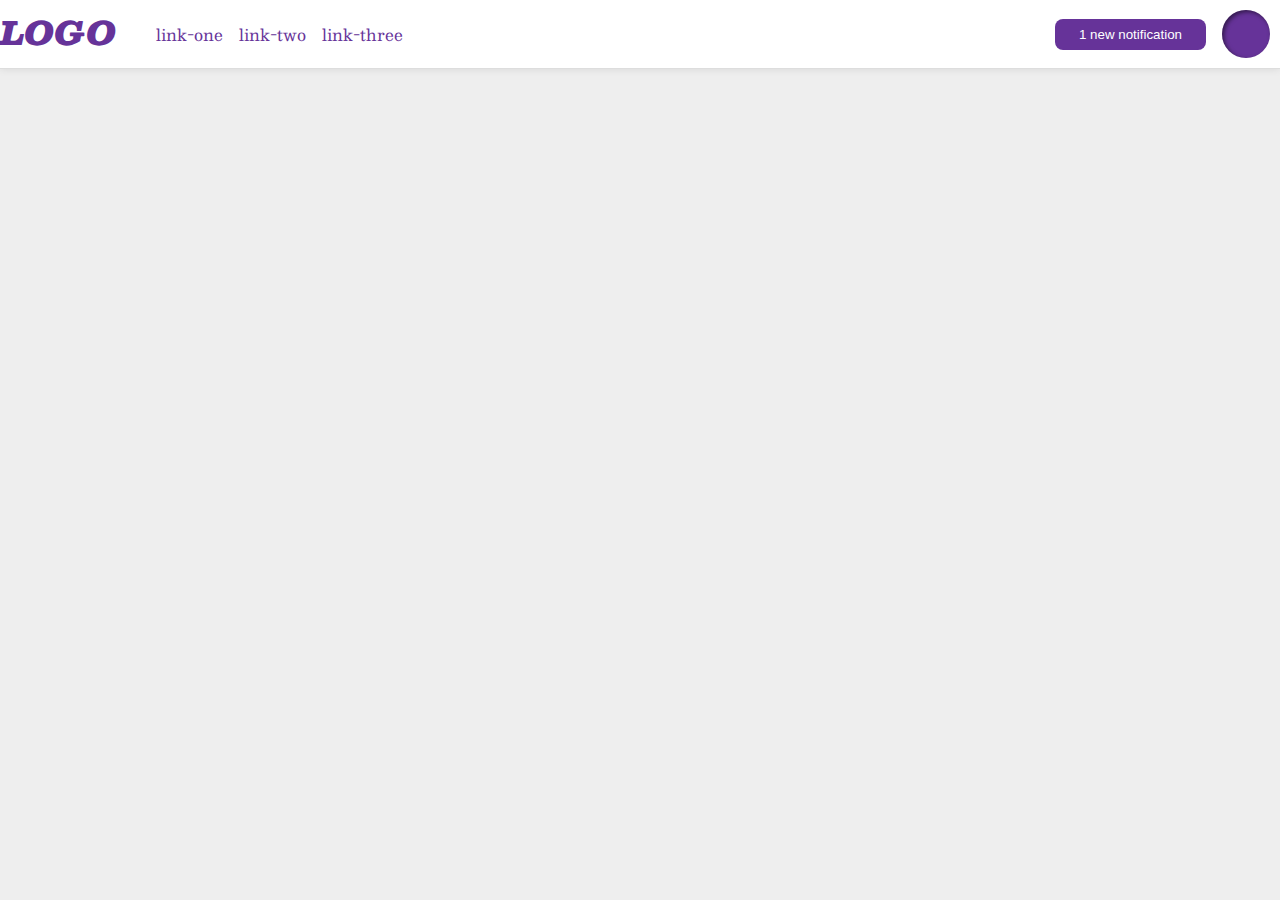
<file: flex/03-flex-header-2/index.html>
<!DOCTYPE html>
<html lang="en">
  <head>
    <meta charset="UTF-8">
    <meta http-equiv="X-UA-Compatible" content="IE=edge">
    <meta name="viewport" content="width=device-width, initial-scale=1.0">
    <title>Flex Header 2</title>
    <link rel="stylesheet" href="style.css">
  </head>
  <body>
    <div class="header">
      <div class="left-side">
        <div class="logo">
          LOGO
        </div>
        <ul class="links">
          <li><a href="google.com">link-one</a></li>
          <li><a href="google.com">link-two</a></li>
          <li><a href="google.com">link-three</a></li>
        </ul>
      </div>
      <div class="right-side">
        <button class="notifications">
          1 new notification
        </button>
        <div class="profile-image"></div>
      </div>
    </div>
  </body>
</html>
</file>
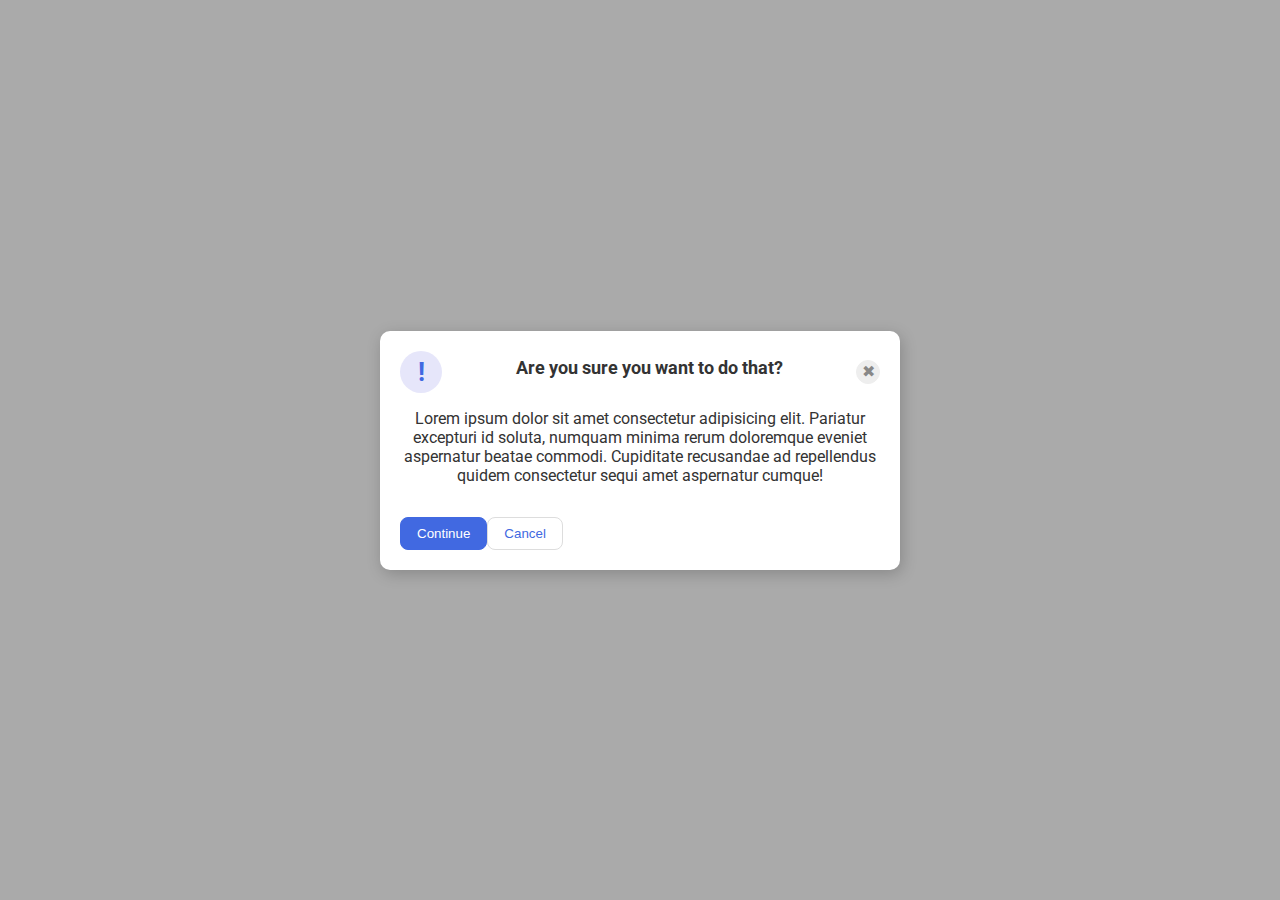
<file: flex/05-flex-modal/index.html>
<!DOCTYPE html>
<html lang="en">
  <head>
    <meta charset="UTF-8">
    <meta http-equiv="X-UA-Compatible" content="IE=edge">
    <meta name="viewport" content="width=device-width, initial-scale=1.0">
    <link rel="stylesheet" href="style.css">
    <title>Modal</title>
  </head>
  <body>
    <div class="modal">
      <div class="container">
        <div class="icon">!</div>
        <div class="header">Are you sure you want to do that?</div>
        <button class="close-button">✖</button>
      </div>
      <div class="text-container">
      <div class="text">Lorem ipsum dolor sit amet consectetur adipisicing elit. Pariatur excepturi id soluta, numquam minima rerum doloremque eveniet aspernatur beatae commodi. Cupiditate recusandae ad repellendus quidem consectetur sequi amet aspernatur cumque!</div>
      </div>
      <div class="container2">
        <button class="continue">Continue</button>
        <button class="cancel">Cancel</button>
      </div>    
    </div>
  </body>
</html>
</file>
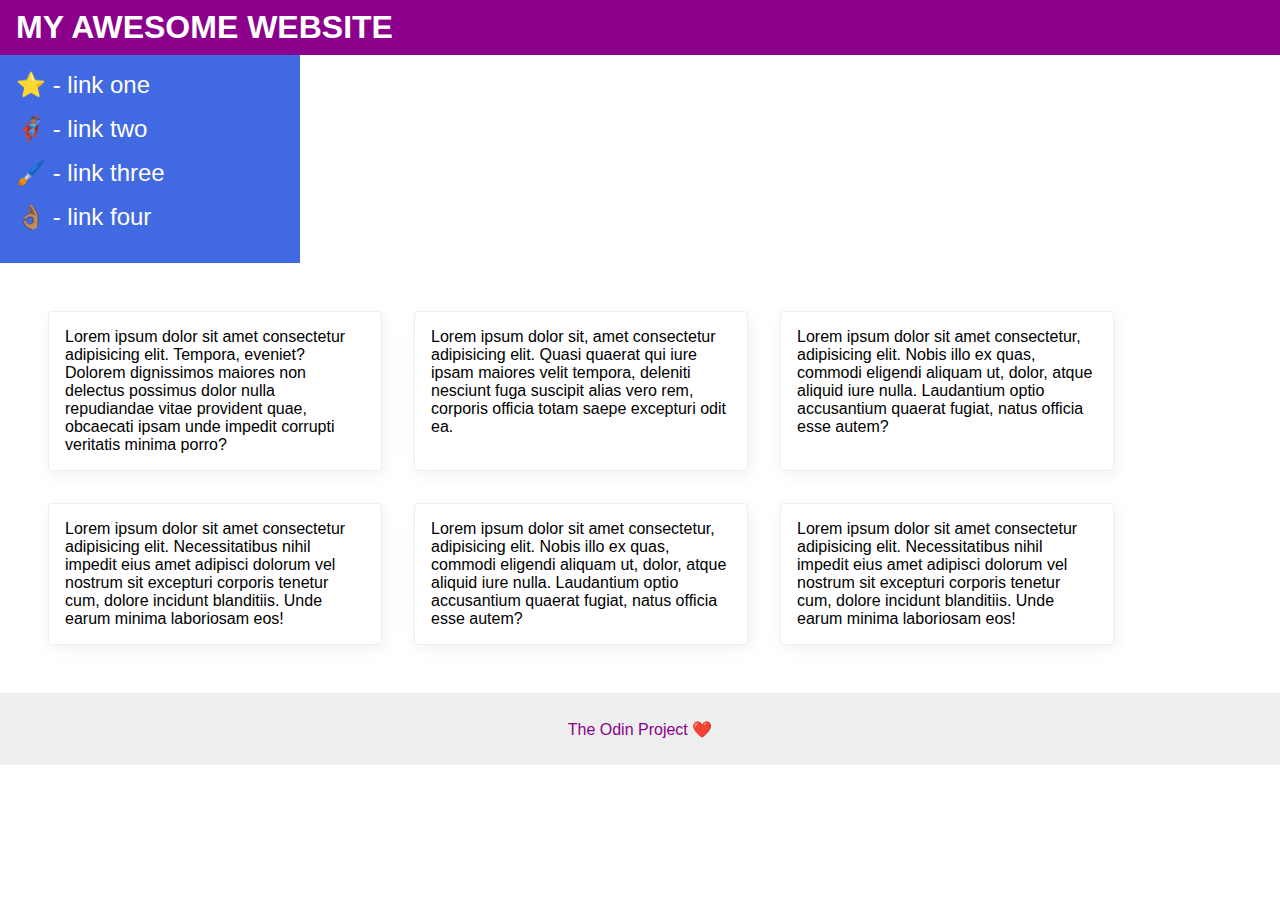
<file: flex/07-flex-layout-2/index.html>
<!DOCTYPE html>
<html lang="en">
  <head>
    <meta charset="UTF-8">
    <meta http-equiv="X-UA-Compatible" content="IE=edge">
    <meta name="viewport" content="width=device-width, initial-scale=1.0">
    <title>The Holy Grail</title>
    <link rel="stylesheet" href="style.css">
  </head>
  <body>
    <div class="header">
      MY AWESOME WEBSITE
    </div>
    
    <div class="sidebar">
      <ul>
        <li><a href="#">⭐ - link one</a></li>
        <li><a href="#">🦸🏽‍♂️ - link two</a></li>
        <li><a href="#">🖌️ - link three</a></li>
        <li><a href="#">👌🏽 - link four</a></li>
      </ul>
    </div>
    <div class="container">
    <div class="card">Lorem ipsum dolor sit amet consectetur adipisicing elit. Tempora, eveniet? Dolorem dignissimos maiores non delectus possimus dolor nulla repudiandae vitae provident quae, obcaecati ipsam unde impedit corrupti veritatis minima porro?</div>
    <div class="card">Lorem ipsum dolor sit, amet consectetur adipisicing elit. Quasi quaerat qui iure ipsam maiores velit tempora, deleniti nesciunt fuga suscipit alias vero rem, corporis officia totam saepe excepturi odit ea.</div>
    <div class="card">Lorem ipsum dolor sit amet consectetur, adipisicing elit. Nobis illo ex quas, commodi eligendi aliquam ut, dolor, atque aliquid iure nulla. Laudantium optio accusantium quaerat fugiat, natus officia esse autem?</div>
    <div class="card">Lorem ipsum dolor sit amet consectetur adipisicing elit. Necessitatibus nihil impedit eius amet adipisci dolorum vel nostrum sit excepturi corporis tenetur cum, dolore incidunt blanditiis. Unde earum minima laboriosam eos!</div>
    <div class="card">Lorem ipsum dolor sit amet consectetur, adipisicing elit. Nobis illo ex quas, commodi eligendi aliquam ut, dolor, atque aliquid iure nulla. Laudantium optio accusantium quaerat fugiat, natus officia esse autem?</div>
    <div class="card">Lorem ipsum dolor sit amet consectetur adipisicing elit. Necessitatibus nihil impedit eius amet adipisci dolorum vel nostrum sit excepturi corporis tenetur cum, dolore incidunt blanditiis. Unde earum minima laboriosam eos!</div>
    </div>
    <div class="footer">
      The Odin Project ❤️
    </div>
  </body>
</html>
</file>
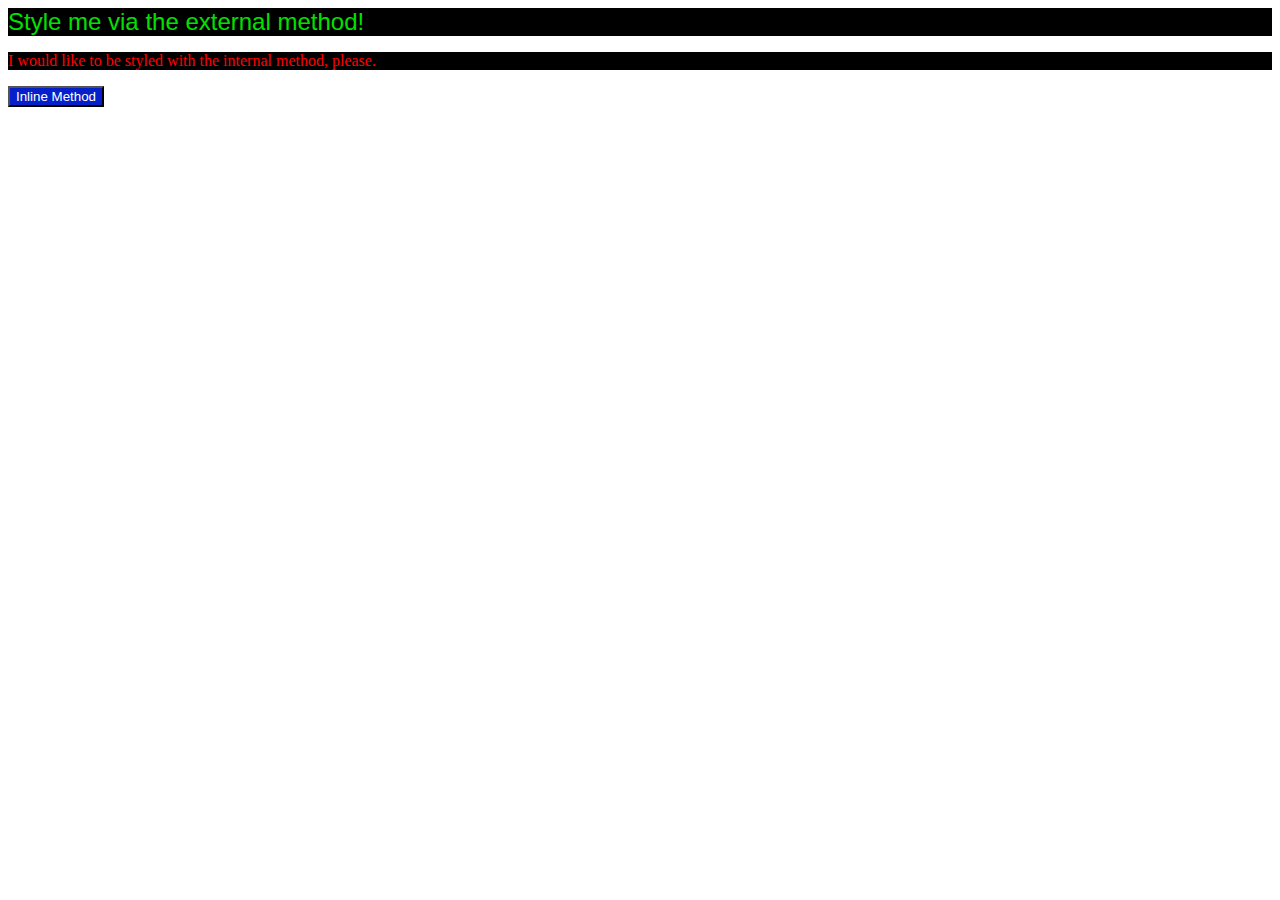
<file: foundations/01-css-methods/index.html>
<!DOCTYPE html>
<html lang="en">
  <head>
    <meta charset="UTF-8">
    <meta http-equiv="X-UA-Compatible" content="IE=edge">
    <meta name="viewport" content="width=device-width, initial-scale=1.0">
    <link rel="stylesheet" href="style.css">
    <style>
      p {
        color: red;
        background-color: black;
      }
    </style>
    <title>Methods for Adding CSS</title>
  </head>
  <body>
    <div>Style me via the external method!</div>
    <p>I would like to be styled with the internal method, please.</p>
    <button style="color:rgb(255, 255, 255); background-color: rgb(5, 32, 202);">Inline Method</button>
  </body>
</html>
</file>
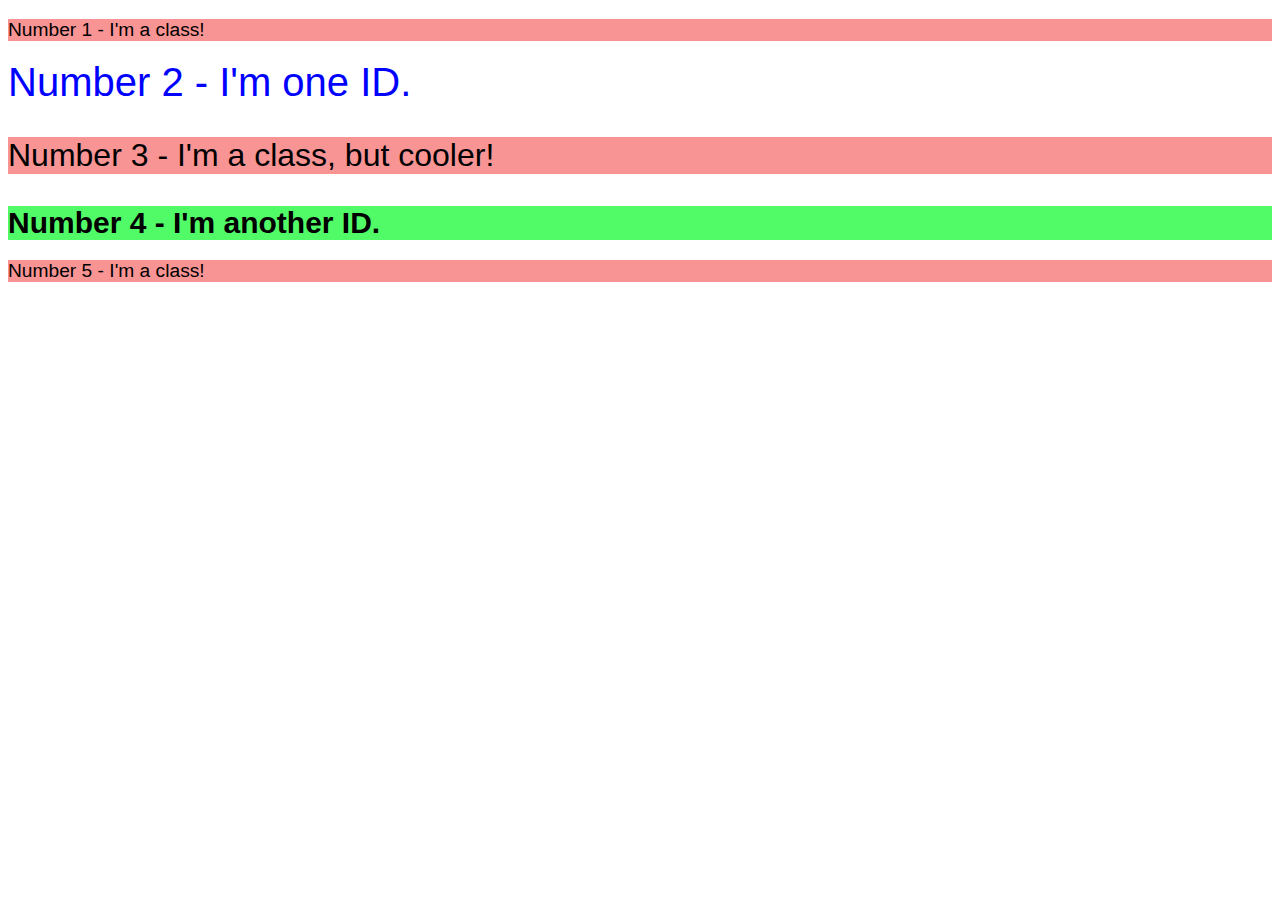
<file: foundations/02-class-id-selectors/index.html>
<!DOCTYPE html>
<html lang="en">
  <head>
    <meta charset="UTF-8">
    <meta http-equiv="X-UA-Compatible" content="IE=edge">
    <meta name="viewport" content="width=device-width, initial-scale=1.0">
    <title>Class and ID Selectors</title>
    <link rel="stylesheet" href="style.css">
  </head>
  <body>
    <p class="cool">Number 1 - I'm a class!</p>
    <div id="num2">Number 2 - I'm one ID.</div>
    <p class="cool cooler">Number 3 - I'm a class, but cooler!</p>
    <div id="num4">Number 4 - I'm another ID.</div>
    <p class="cool">Number 5 - I'm a class!</p>
  </body>
</html>
</file>
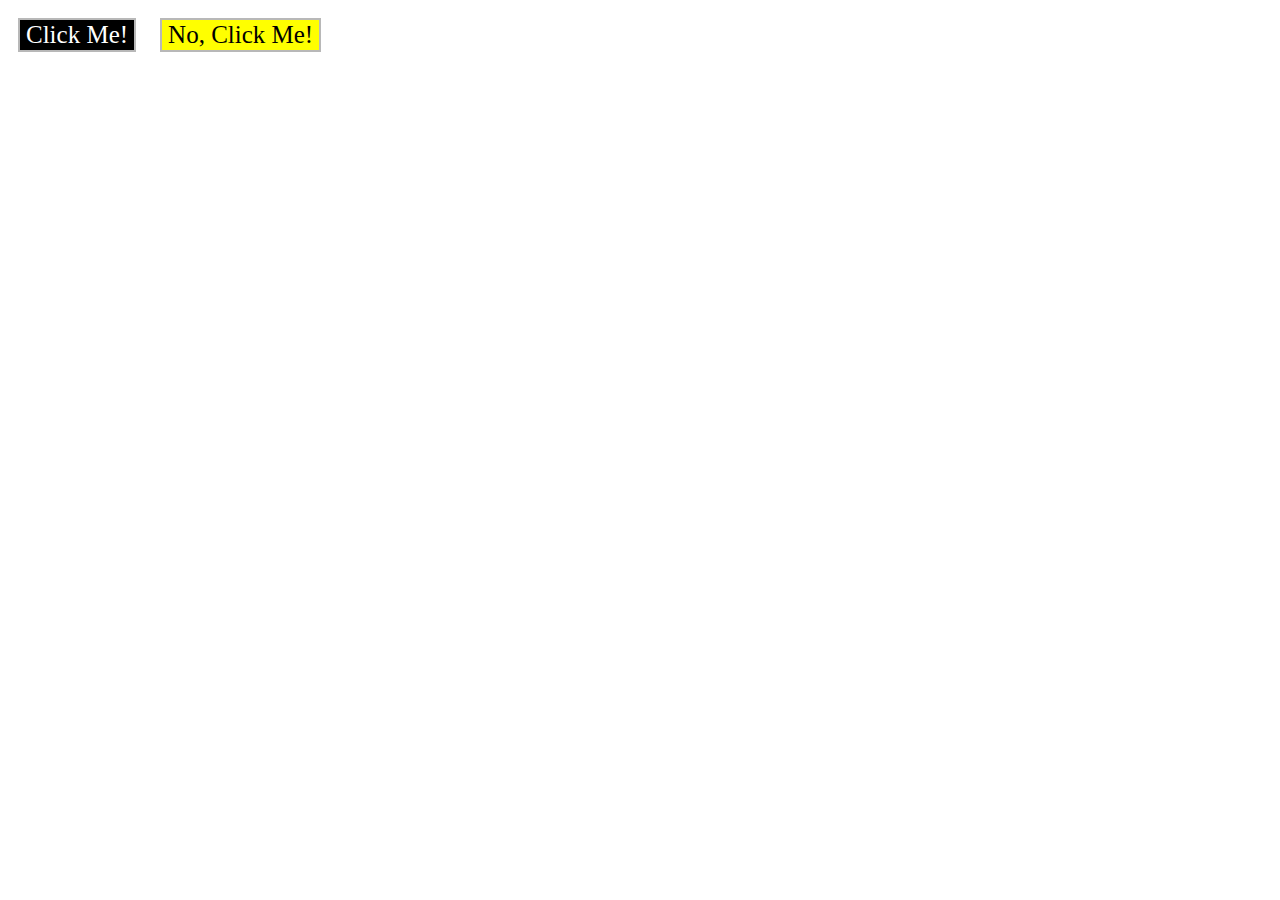
<file: foundations/03-grouping-selectors/index.html>
<!DOCTYPE html>
<html lang="en">
  <head>
    <meta charset="UTF-8">
    <meta http-equiv="X-UA-Compatible" content="IE=edge">
    <meta name="viewport" content="width=device-width, initial-scale=1.0">
    <title>Grouping Selectors</title>
    <link rel="stylesheet" href="style.css">
  </head>
  <body>
    <button id="first">Click Me!</button>
    <button id="second">No, Click Me!</button>
  </body>
</html>
</file>
<file: flex/03-flex-header-2/style.css>
/* this is some magical font-importing.  
you'll learn about it later. */
@import url('https://fonts.googleapis.com/css2?family=Besley:ital,wght@0,400;1,900&display=swap');

body {
  margin: 0;
  background: #eee;
  font-family: Besley, serif;
}

.header {
  background: white;
  border-bottom: 1px solid #ddd;
  box-shadow: 0 0 8px rgba(0,0,0,.1);

  display: flex;
  justify-content: space-between;
  align-items: center;
}
.left-side {
  display: flex;
  flex-direction: row;
}
.left-side > ul {
  display: flex;
  flex-direction: row;
  gap: 1rem;
  
}
.right-side {
  display: flex;
  flex: initial;
  gap: 1rem;
  margin: 10px;
}
.right-side > button {
  flex: initial;
  align-self: center;
}
.profile-image {
  background: rebeccapurple;
  box-shadow: inset 2px 2px 4px rgba(0,0,0,.5);
  border-radius: 50%;
  width: 48px;
  height: 48px;
}

.logo {
  color: rebeccapurple;
  font-size: 32px;
  font-weight: 900;
  font-style: italic;
}

button {
  border: none;
  border-radius: 8px;
  background: rebeccapurple;
  color: white;
  padding: 8px 24px;
  height: max-content;
}

a {
  /* this removes the line under our links */
  text-decoration: none;
  color: rebeccapurple;
}

ul {
  list-style-type: none;
}
</file>
<file: flex/05-flex-modal/style.css>
@import url('https://fonts.googleapis.com/css2?family=Roboto:wght@400;700&display=swap');

html, body {
  height: 100%;
}

body {
  font-family: Roboto, sans-serif;
  margin: 0;
  background: #aaa;
  color: #333;
  /* I'll give you this one for free lol */
  display: flex;
  align-items: center;
  justify-content: center;
  
  
}

.modal {
  background: white;
  width: 480px;
  border-radius: 10px;
  box-shadow: 2px 4px 16px rgba(0,0,0,.2);
  display: flex;
  flex-direction: column;
  padding: 20px;
  gap: 16px;
}

.icon {
  color: royalblue;
  font-size: 26px;
  font-weight: 700;
  background: lavender;
  width: 42px;
  height: 42px;
  border-radius: 50%;
  display: flex;
  align-items: center;
  justify-content: center;
}

.close-button {
  background: #eee;
  border-radius: 50%;
  color: #888;
  font-weight: 400;
  font-size: 16px;
  height: 24px;
  width: 24px;
  display: flex;
  align-items: center;
  justify-content: center;
  border: 1px solid #eee;
  padding: 0;
}

button {
  cursor: pointer;
  padding: 8px 16px;
  border-radius: 8px;
}

button.continue {
  background: royalblue;
  border: 1px solid royalblue;
  color: white;
}

button.cancel {
  background: white;
  border: 1px solid #ddd;
  color: royalblue;
}
.container {
  display: flex;
  justify-content: space-between;
  align-items: center;
}
.container2 {
  display: flex;
  justify-content: flex-start;
}
.text-container {
  text-align: center;
  display: flex;
  justify-content: center;
  margin-bottom: 16px;
}
.header {
  font-size: 18px;
  font-weight: 700;
  margin-bottom: 8px;
}
</file>
<file: flex/07-flex-layout-2/style.css>
body {
  font-family: -apple-system, BlinkMacSystemFont, 'Segoe UI', Roboto, Oxygen, Ubuntu, Cantarell, 'Open Sans', 'Helvetica Neue', sans-serif;
  margin: 0;
  min-height: 100vh;
 
}

.header {
  height: 55px;
  background: darkmagenta;
  color: white;
  font-size: 1.4rem;
  font-weight: bold;
  
}

.footer {
  height: 72px;
  background: #eee;
  color: darkmagenta;
}

.sidebar {
  width: 300px;
  background: royalblue;
  box-sizing: border-box;
}
body {
  display: flex;
  flex-direction: column;
}

.header {
  display: flex;
  align-items: center;
  padding: 0 16px;
  font-size: 32px;
  font-weight: 900;
}

.body {
  flex: 1;
  display: flex;
}

.sidebar {
  flex-shrink: 0;
  padding: 16px;
}

ul {
  list-style-type: none;
  margin: 0;
  padding: 0;
}

li {
  margin-bottom: 16px;
}

a {
  color: white;
  text-decoration: none;
  font-size: 24px;
}

.container {
  padding: 32px;
  display: flex;
  flex-wrap: wrap;
}

.card {
  padding: 16px;
  margin: 16px;
  width: 300px;
}

.footer {
  display: flex;
  align-items: center;
  justify-content: center;
}

.card {
  border: 1px solid #eee;
  box-shadow: 2px 4px 16px rgba(0,0,0,.06);
  border-radius: 4px;
  
  
}
</file>
<file: foundations/01-css-methods/style.css>
div {
    font-family: 'Franklin Gothic Medium', 'Arial Narrow', Arial, sans-serif;
    font-size: x-large;
    color: rgb(3, 224, 3);
    background-color: black;
}
</file>
<file: foundations/02-class-id-selectors/style.css>
* {
    font-family: sans-serif;
}
.cool {
    background-color: rgb(249, 148, 148);
    font-size: larger;
}
.cool.cooler {
    font-size: xx-large;
}
#num2 {
    color: blue;
    font-size: 40px;
}
#num4 {
    font-size: 30px;
    font-weight: bold;
    background-color: rgb(81, 251, 103);
}
</file>
<file: foundations/03-grouping-selectors/style.css>
#first, #second {
    font-size: 25px;
    font-family: serif;
    margin: 10px;
    border: solid rgb(184, 184, 184) 2px;
}
#first {
    background-color: black;
    color: white;
}
#second {
    background-color: yellow;
  
}
</file>
